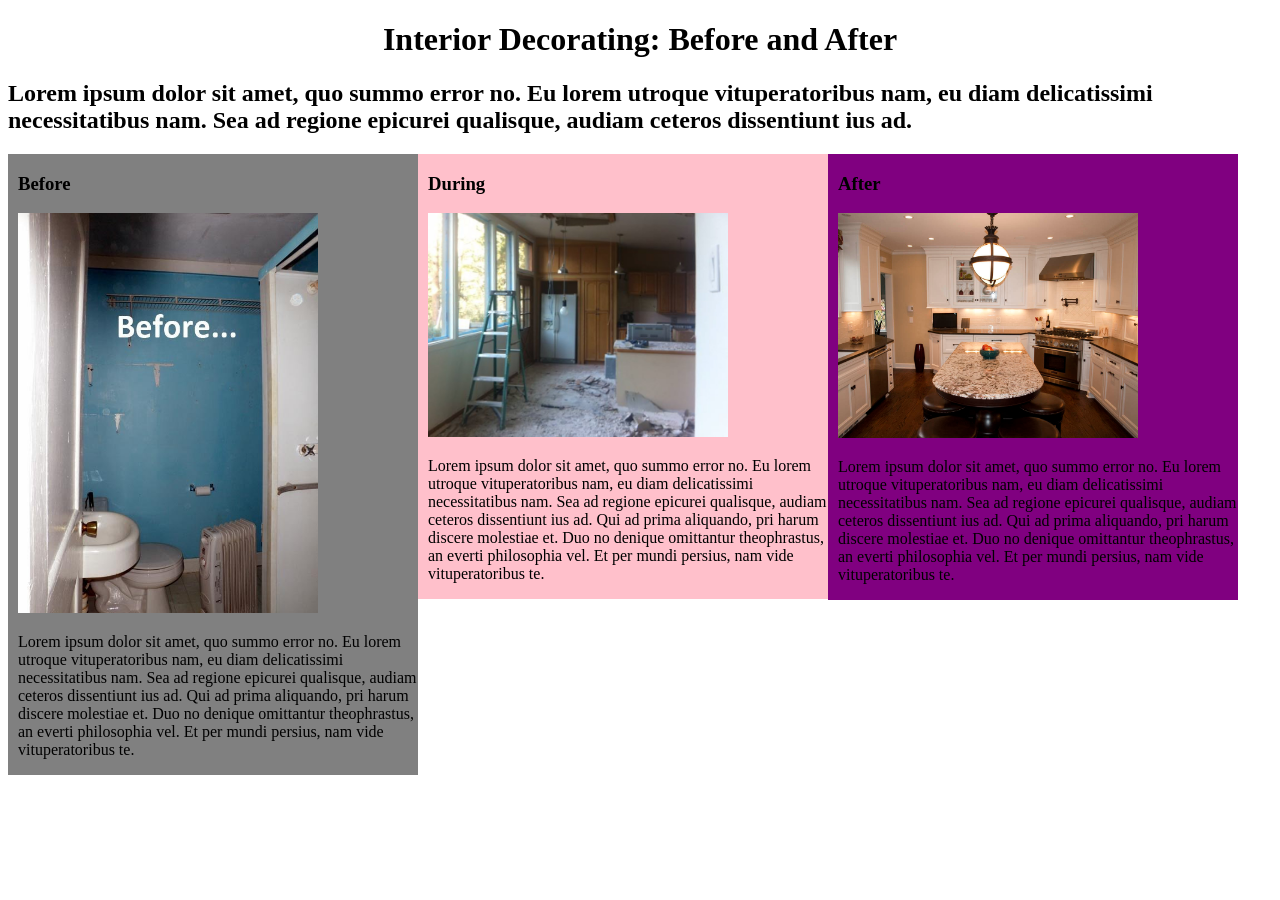
<file: index.html>
<!DOCTYPE html>
<html>
  <head>
    <link href="css/styles.css" rel="stylesheet" type="text/css" media="all">
    <title>Interior Decorating</title>
  </head>
  <body>
    <h1>Interior Decorating: Before and After</h1>
    <h2>Lorem ipsum dolor sit amet, quo summo error no. Eu lorem utroque
        vituperatoribus nam, eu diam delicatissimi necessitatibus nam.
        Sea ad regione epicurei qualisque, audiam ceteros dissentiunt ius ad. </h2>
    <div class="columns1">
      <h3>Before</h3>
      <img src="img/before.jpg">
      <p>Lorem ipsum dolor sit amet, quo summo error no. Eu lorem utroque
        vituperatoribus nam, eu diam delicatissimi necessitatibus nam.
        Sea ad regione epicurei qualisque, audiam ceteros dissentiunt ius ad.
        Qui ad prima aliquando, pri harum discere molestiae et. Duo no denique
        omittantur theophrastus, an everti philosophia vel. Et per mundi persius,
        nam vide vituperatoribus te.</p>
    </div>
    <div class="columns2">
      <h3>During</h3>
      <img src="img/during.jpg">
      <p>Lorem ipsum dolor sit amet, quo summo error no. Eu lorem utroque
        vituperatoribus nam, eu diam delicatissimi necessitatibus nam.
        Sea ad regione epicurei qualisque, audiam ceteros dissentiunt ius ad.
        Qui ad prima aliquando, pri harum discere molestiae et. Duo no denique
        omittantur theophrastus, an everti philosophia vel. Et per mundi persius,
        nam vide vituperatoribus te.</p>
    </div>
    <div class="columns3">
      <h3>After</h3>
      <img src="img/after.jpg">
      <p>Lorem ipsum dolor sit amet, quo summo error no. Eu lorem utroque
        vituperatoribus nam, eu diam delicatissimi necessitatibus nam.
        Sea ad regione epicurei qualisque, audiam ceteros dissentiunt ius ad.
        Qui ad prima aliquando, pri harum discere molestiae et. Duo no denique
        omittantur theophrastus, an everti philosophia vel. Et per mundi persius,
        nam vide vituperatoribus te.</p>
    </div>

  </body>
</html>
</file>
<file: css/styles.css>
.columns1 img {
  width: 300px;
}
.columns2 img {
  width: 300px;
}
.columns3 img {
  width: 300px;
}

.columns1 {
  width: 400px;
  float: left;
  background-color: grey;
  padding-left: 10px;
}
.columns2 {
  width: 400px;
  float: left;
  background-color: pink;
  padding-left: 10px;
}
.columns3 {
  width: 400px;
  float: left;
  background-color: purple;
  padding-left: 10px;
}

h1 {
  text-align: center;
}
</file>
